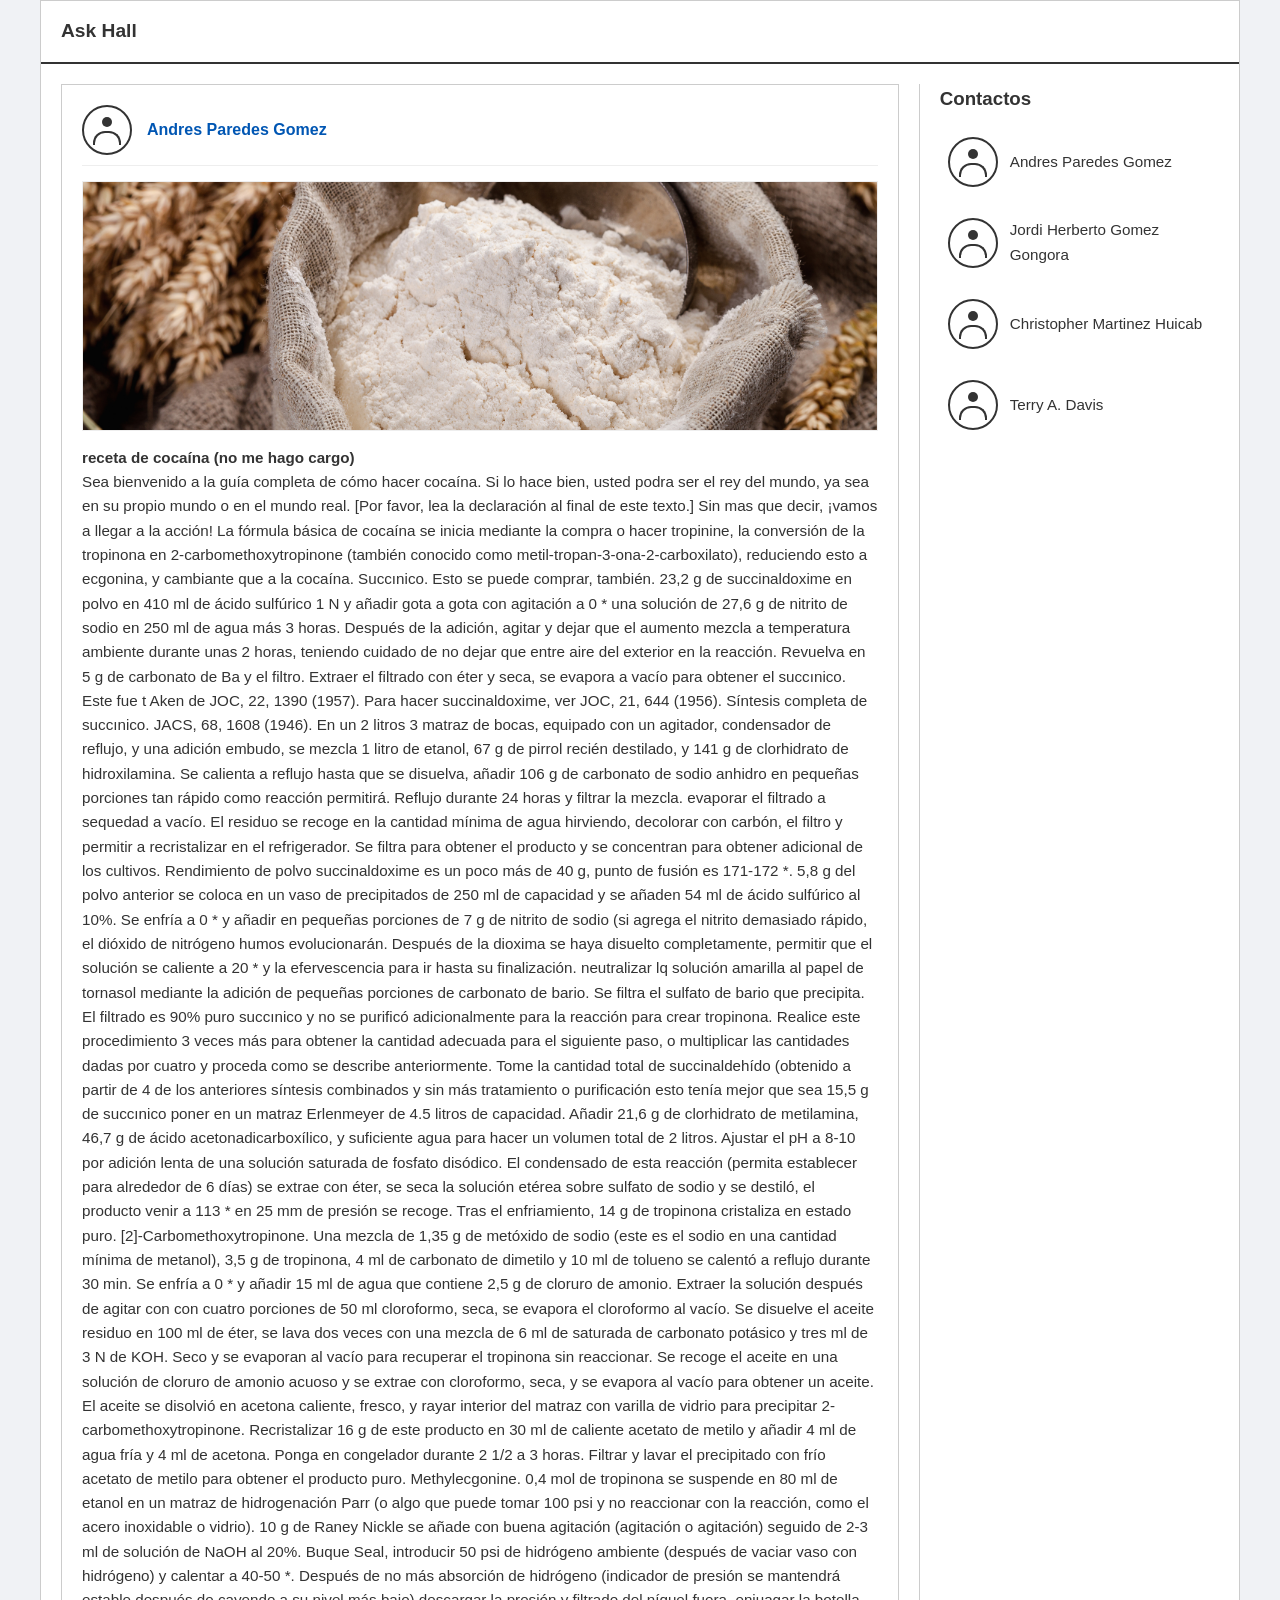
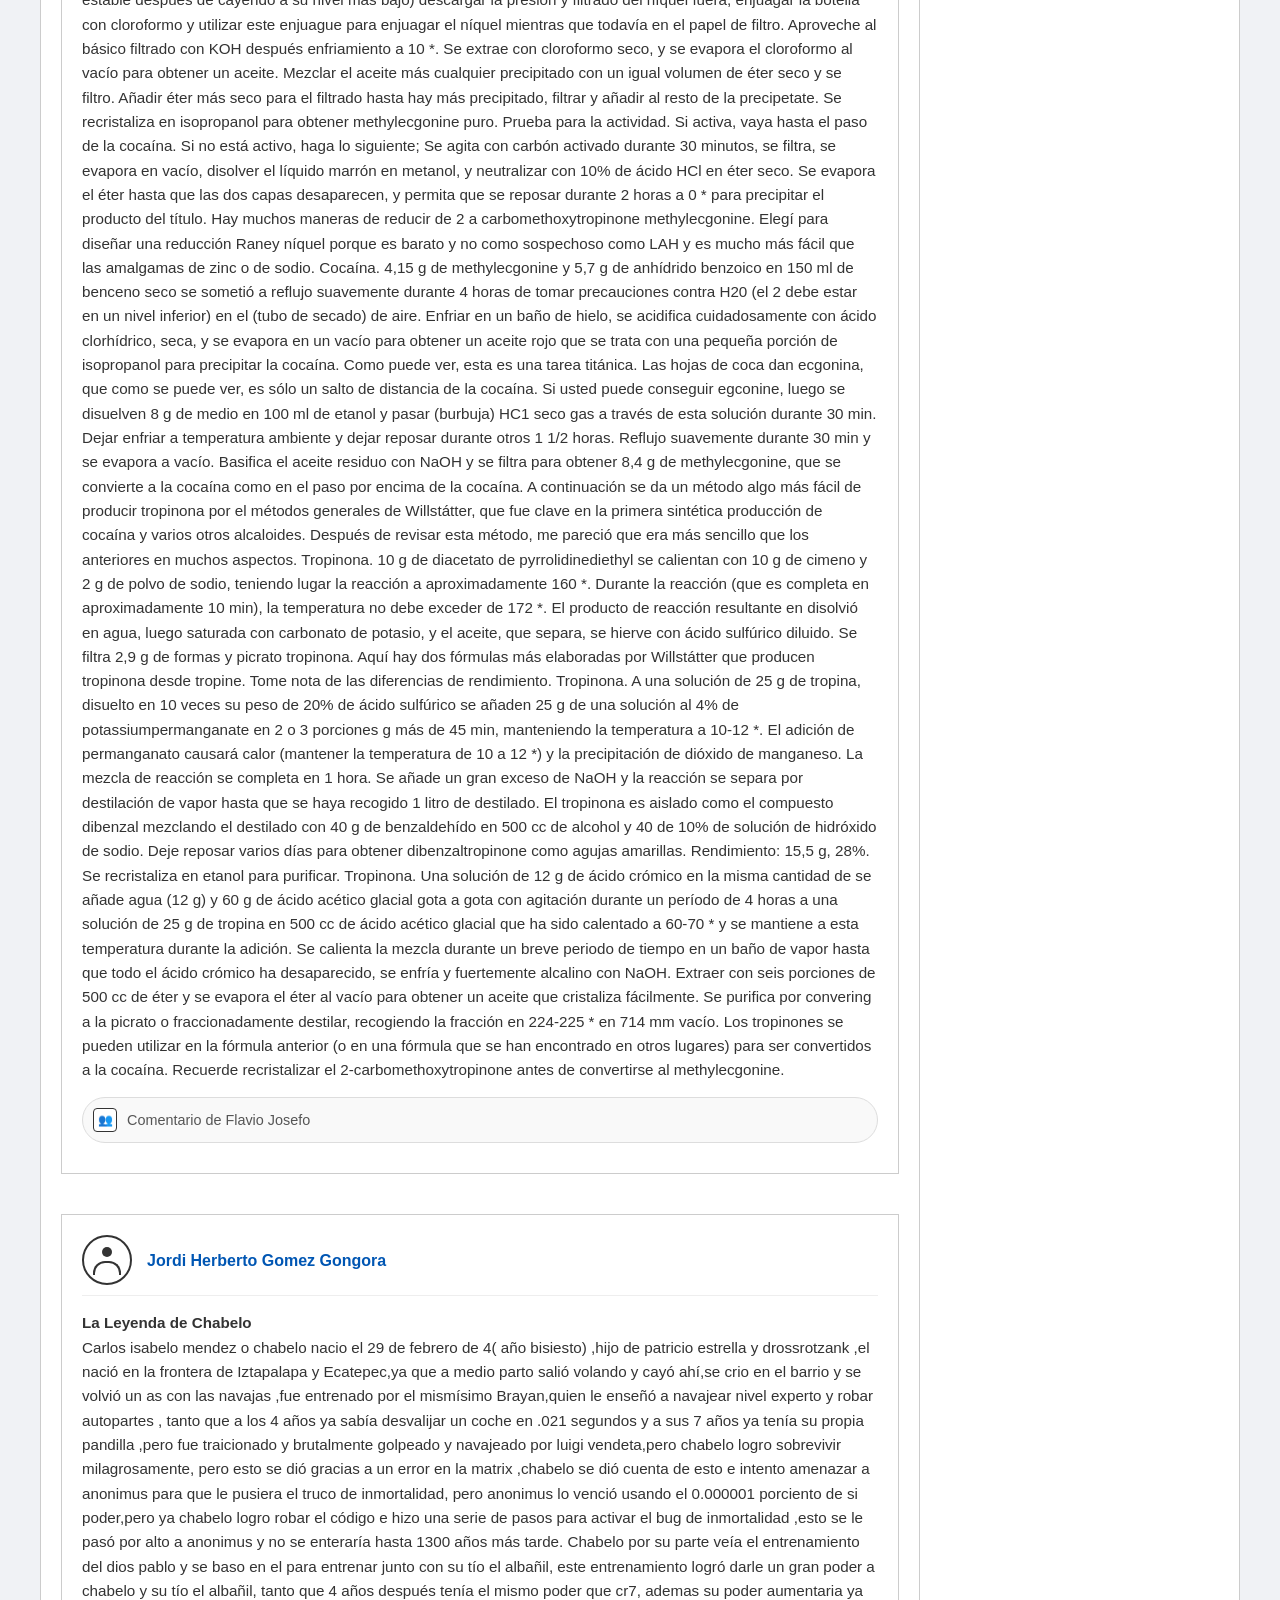
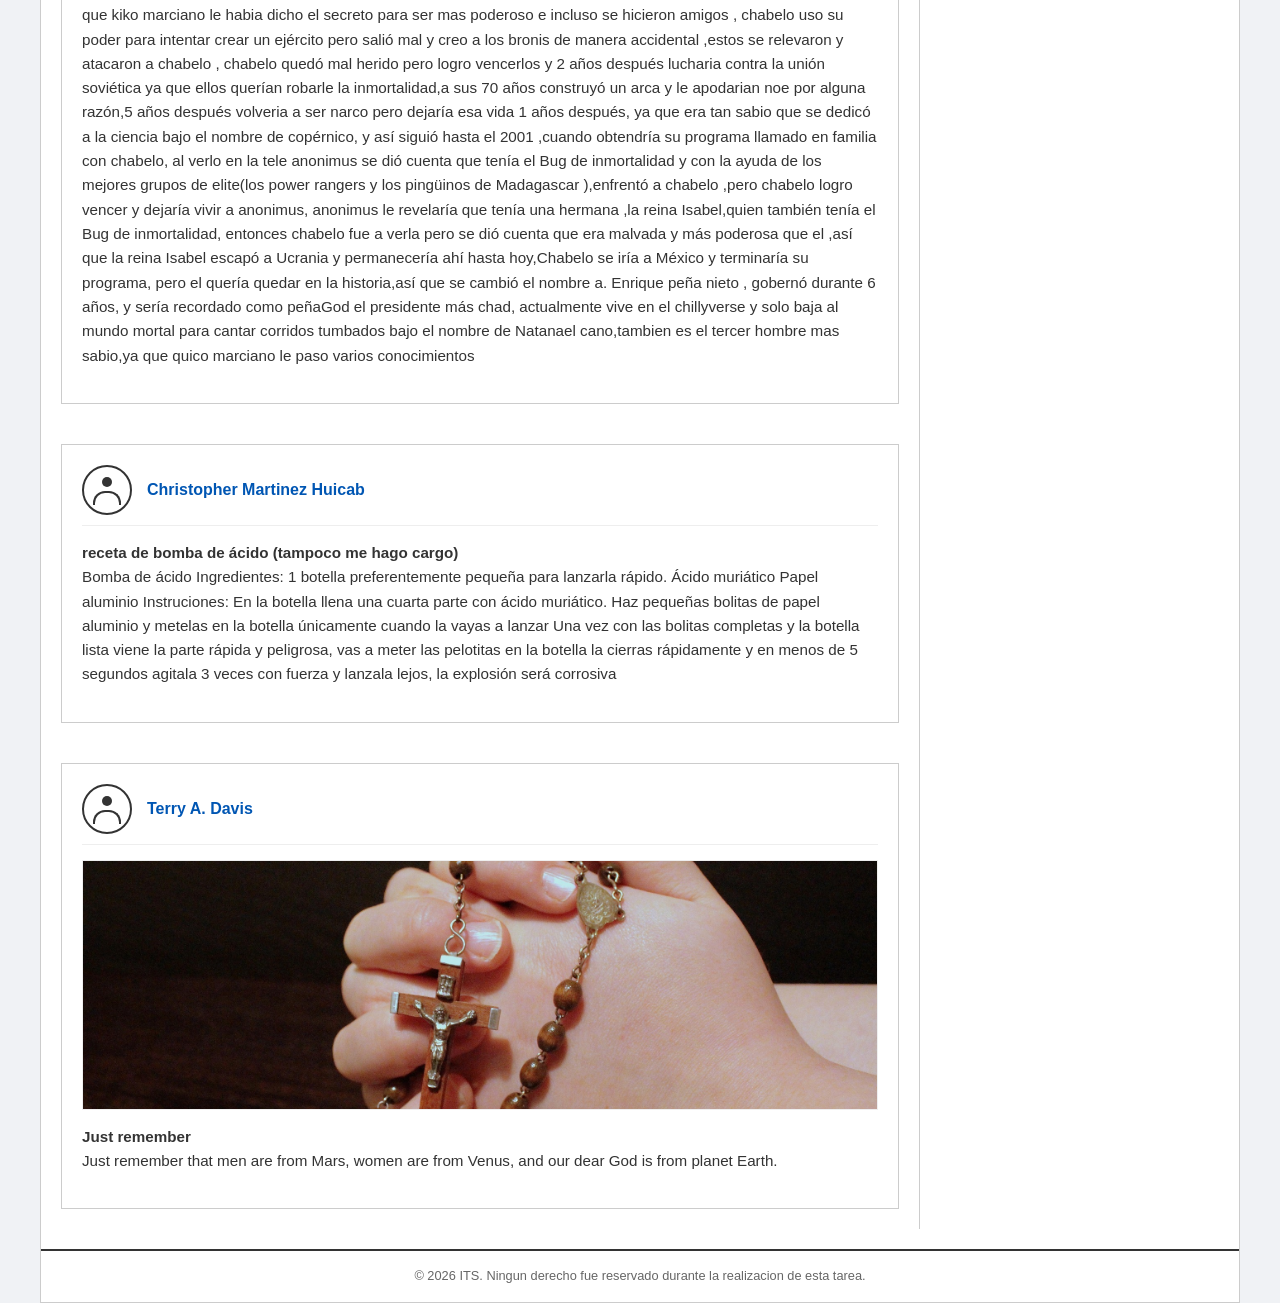
<file: Chris Andres y Jordi/index.html>
<!DOCTYPE html>
<html lang="es">
<head>
    <meta charset="UTF-8">
    <meta name="viewport" content="width=device-width, initial-scale=1.0">
    <title>Ask Hall - Feed</title>
    <link rel="stylesheet" href="styles.css">
</head>
<body>

    <div class="app-container">
        <header>
            <a href="index.html" class="logo">Ask Hall</a>
            <div class="user-nav"></div>
        </header>

        <main class="main-content">
            <section class="content-area">
                
                <!-- Publicación 1 -->
                <article class="post-card">
                    <div class="post-header">
                        <div class="avatar"></div>
                        <!-- Enlace al perfil 1 -->
                        <h4><a href="perfiles/perfil1.html">Andres Paredes Gomez</a></h4>
                    </div>
                    <div class="post-image-placeholder">
                        <img src="imagenes/tipos-de-harina-de-trigo-variantes-para-su-consumo.jpg" alt="Imagen de la publicación 1">
                    </div>
                    <p class="post-text">
                        <strong>receta de cocaína (no me hago cargo)
</strong><br>
Sea bienvenido a la guía completa de cómo hacer cocaína. Si lo hace bien, usted podra ser el rey del mundo, ya sea en su propio mundo o en el mundo real. [Por favor, lea la declaración al final de este texto.]

Sin mas que decir, ¡vamos a llegar a la acción!

La fórmula básica de cocaína se inicia mediante la compra o hacer tropinine, la conversión de la tropinona en 2-carbomethoxytropinone (también conocido como metil-tropan-3-ona-2-carboxilato), reduciendo esto a ecgonina, y cambiante que a la cocaína. Succınico. Esto se puede comprar, también. 23,2 g de succinaldoxime en polvo en 410 ml de ácido sulfúrico 1 N y añadir gota a gota con agitación a 0 * una solución de 27,6 g de nitrito de sodio en 250 ml de agua más 3 horas. Después de la adición, agitar y dejar que el aumento mezcla a temperatura ambiente durante unas 2 horas, teniendo cuidado de no dejar que entre aire del exterior en la reacción. Revuelva en 5 g de carbonato de Ba y el filtro. Extraer el filtrado con éter y seca, se evapora a vacío para obtener el succınico. Este fue t Aken de JOC, 22, 1390 (1957). Para hacer succinaldoxime, ver JOC, 21, 644 (1956).

Síntesis completa de succınico. JACS, 68, 1608 (1946). En un 2 litros 3 matraz de bocas, equipado con un agitador, condensador de reflujo, y una adición embudo, se mezcla 1 litro de etanol, 67 g de pirrol recién destilado, y 141 g de clorhidrato de hidroxilamina. Se calienta a reflujo hasta que se disuelva, añadir 106 g de carbonato de sodio anhidro en pequeñas porciones tan rápido como reacción permitirá. Reflujo durante 24 horas y filtrar la mezcla. evaporar el filtrado a sequedad a vacío. El residuo se recoge en la cantidad mínima de agua hirviendo, decolorar con carbón, el filtro y permitir a recristalizar en el refrigerador. Se filtra para obtener el producto y se concentran para obtener adicional de los cultivos. Rendimiento de polvo succinaldoxime es un poco más de 40 g, punto de fusión es 171-172 *. 5,8 g del polvo anterior se coloca en un vaso de precipitados de 250 ml de capacidad y se añaden 54 ml de ácido sulfúrico al 10%. Se enfría a 0 * y añadir en pequeñas porciones de 7 g de nitrito de sodio (si agrega el nitrito demasiado rápido, el dióxido de nitrógeno humos evolucionarán. Después de la dioxima se haya disuelto completamente, permitir que el solución se caliente a 20 * y la efervescencia para ir hasta su finalización. neutralizar lq solución amarilla al papel de tornasol mediante la adición de pequeñas porciones de carbonato de bario. Se filtra el sulfato de bario que precipita. El filtrado es 90% puro succınico y no se purificó adicionalmente para la reacción para crear tropinona. Realice este procedimiento 3 veces más para obtener la cantidad adecuada para el siguiente paso, o multiplicar las cantidades dadas por cuatro y proceda como se describe anteriormente. Tome la cantidad total de succinaldehído (obtenido a partir de 4 de los anteriores síntesis combinados y sin más tratamiento o purificación esto tenía mejor que sea 15,5 g de succınico poner en un matraz Erlenmeyer de 4.5 litros de capacidad. Añadir 21,6 g de clorhidrato de metilamina, 46,7 g de ácido acetonadicarboxílico, y suficiente agua para hacer un volumen total de 2 litros. Ajustar el pH a 8-10 por adición lenta de una solución saturada de fosfato disódico. El condensado de esta reacción (permita establecer para alrededor de 6 días) se extrae con éter, se seca la solución etérea sobre sulfato de sodio y se destiló, el producto venir a 113 * en 25 mm de presión se recoge. Tras el enfriamiento, 14 g de tropinona cristaliza en estado puro.

[2]-Carbomethoxytropinone. Una mezcla de 1,35 g de metóxido de sodio (este es el sodio en una cantidad mínima de metanol), 3,5 g de tropinona, 4 ml de carbonato de dimetilo y 10 ml de tolueno se calentó a reflujo durante 30 min. Se enfría a 0 * y añadir 15 ml de agua que contiene 2,5 g de cloruro de amonio. Extraer la solución después de agitar con con cuatro porciones de 50 ml cloroformo, seca, se evapora el cloroformo al vacío. Se disuelve el aceite residuo en 100 ml de éter, se lava dos veces con una mezcla de 6 ml de saturada de carbonato potásico y tres ml de 3 N de KOH. Seco y se evaporan al vacío para recuperar el tropinona sin reaccionar. Se recoge el aceite en una solución de cloruro de amonio acuoso y se extrae con cloroformo, seca, y se evapora al vacío para obtener un aceite. El aceite se disolvió en acetona caliente, fresco, y rayar interior del matraz con varilla de vidrio para precipitar 2-carbomethoxytropinone. Recristalizar 16 g de este producto en 30 ml de caliente acetato de metilo y añadir 4 ml de agua fría y 4 ml de acetona. Ponga en congelador durante 2 1/2 a 3 horas. Filtrar y lavar el precipitado con frío acetato de metilo para obtener el producto puro. Methylecgonine. 0,4 mol de tropinona se suspende en 80 ml de etanol en un matraz de hidrogenación Parr (o algo que puede tomar 100 psi y no reaccionar con la reacción, como el acero inoxidable o vidrio). 10 g de Raney Nickle se añade con buena agitación (agitación o agitación) seguido de 2-3 ml de solución de NaOH al 20%. Buque Seal, introducir 50 psi de hidrógeno ambiente (después de vaciar vaso con hidrógeno) y calentar a 40-50 *. Después de no más absorción de hidrógeno (indicador de presión se mantendrá estable después de cayendo a su nivel más bajo) descargar la presión y filtrado del níquel fuera, enjuagar la botella con cloroformo y utilizar este enjuague para enjuagar el níquel mientras que todavía en el papel de filtro. Aproveche al básico filtrado con KOH después enfriamiento a 10 *. Se extrae con cloroformo seco, y se evapora el cloroformo al vacío para obtener un aceite. Mezclar el aceite más cualquier precipitado con un igual volumen de éter seco y se filtro. Añadir éter más seco para el filtrado hasta hay más precipitado, filtrar y añadir al resto de la precipetate.

Se recristaliza en isopropanol para obtener methylecgonine puro. Prueba para la actividad.

Si activa, vaya hasta el paso de la cocaína. Si no está activo, haga lo siguiente; Se agita con carbón activado durante 30 minutos, se filtra, se evapora en vacío, disolver el líquido marrón en metanol, y neutralizar con 10% de ácido HCl en éter seco. Se evapora el éter hasta que las dos capas desaparecen, y permita que se reposar durante 2 horas a 0 * para precipitar el producto del título. Hay muchos maneras de reducir de 2 a carbomethoxytropinone methylecgonine. Elegí para diseñar una reducción Raney níquel porque es barato y no como sospechoso como LAH y es mucho más fácil que las amalgamas de zinc o de sodio.

Cocaína. 4,15 g de methylecgonine y 5,7 g de anhídrido benzoico en 150 ml de benceno seco se sometió a reflujo suavemente durante 4 horas de tomar precauciones contra H20 (el 2 debe estar en un nivel inferior) en el (tubo de secado) de aire. Enfriar en un baño de hielo, se acidifica cuidadosamente con ácido clorhídrico, seca, y se evapora en un vacío para obtener un aceite rojo que se trata con una pequeña porción de isopropanol para precipitar la cocaína.

Como puede ver, esta es una tarea titánica. Las hojas de coca dan ecgonina, que como se puede ver, es sólo un salto de distancia de la cocaína. Si usted puede conseguir egconine, luego se disuelven 8 g de medio en 100 ml de etanol y pasar (burbuja) HC1 seco gas a través de esta solución durante 30 min. Dejar enfriar a temperatura ambiente y dejar reposar durante otros 1 1/2 horas. Reflujo suavemente durante 30 min y se evapora a vacío. Basifica el aceite residuo con NaOH y se filtra para obtener 8,4 g de methylecgonine, que se convierte a la cocaína como en el paso por encima de la cocaína.

A continuación se da un método algo más fácil de producir tropinona por el métodos generales de Willstátter, que fue clave en la primera sintética producción de cocaína y varios otros alcaloides. Después de revisar esta método, me pareció que era más sencillo que los anteriores en muchos aspectos.

Tropinona. 10 g de diacetato de pyrrolidinediethyl se calientan con 10 g de cimeno y 2 g de polvo de sodio, teniendo lugar la reacción a aproximadamente 160 *. Durante la reacción (que es completa en aproximadamente 10 min), la temperatura no debe exceder de 172 *. El producto de reacción resultante en disolvió en agua, luego saturada con carbonato de potasio, y el aceite, que separa, se hierve con ácido sulfúrico diluido. Se filtra 2,9 g de formas y picrato tropinona. Aquí hay dos fórmulas más elaboradas por Willstátter que producen tropinona desde tropine. Tome nota de las diferencias de rendimiento.

Tropinona. A una solución de 25 g de tropina, disuelto en 10 veces su peso de 20% de ácido sulfúrico se añaden 25 g de una solución al 4% de potassiumpermanganate en 2 o 3 porciones g más de 45 min, manteniendo la temperatura a 10-12 *. El adición de permanganato causará calor (mantener la temperatura de 10 a 12 *) y la precipitación de dióxido de manganeso. La mezcla de reacción se completa en 1 hora. Se añade un gran exceso de NaOH y la reacción se separa por destilación de vapor hasta que se haya recogido 1 litro de destilado. El tropinona es aislado como el compuesto dibenzal mezclando el destilado con 40 g de benzaldehído en 500 cc de alcohol y 40 de 10% de solución de hidróxido de sodio. Deje reposar varios días para obtener dibenzaltropinone como agujas amarillas.

Rendimiento: 15,5 g, 28%. Se recristaliza en etanol para purificar.

Tropinona. Una solución de 12 g de ácido crómico en la misma cantidad de se añade agua (12 g) y 60 g de ácido acético glacial gota a gota con agitación durante un período de 4 horas a una solución de 25 g de tropina en 500 cc de ácido acético glacial que ha sido calentado a 60-70 * y se mantiene a esta temperatura durante la adición. Se calienta la mezcla durante un breve periodo de tiempo en un baño de vapor hasta que todo el ácido crómico ha desaparecido, se enfría y fuertemente alcalino con NaOH. Extraer con seis porciones de 500 cc de éter y se evapora el éter al vacío para obtener un aceite que cristaliza fácilmente. Se purifica por convering a la picrato o fraccionadamente destilar, recogiendo la fracción en 224-225 * en 714 mm vacío.

Los tropinones se pueden utilizar en la fórmula anterior (o en una fórmula que se han encontrado en otros lugares) para ser convertidos a la cocaína. Recuerde recristalizar el 2-carbomethoxytropinone antes de convertirse al methylecgonine.                    </p>
                    <div class="comment-box">
                        <div class="comment-icon">👥</div>
                        <span>Comentario de Flavio Josefo</span>
                    </div>
                </article>

                <!-- Publicación 2 -->
                <article class="post-card">
                    <div class="post-header">
                        <div class="avatar"></div>
                        <h4><a href="perfiles/perfil2.html">Jordi Herberto Gomez Gongora</a></h4>
                    </div>
                    <p class="post-text">
                        <strong>La Leyenda de Chabelo</strong><br>
                        Carlos isabelo mendez o chabelo nacio el 29 de febrero de 4( año bisiesto) ,hijo de patricio estrella y drossrotzank ,el nació en la frontera de Iztapalapa y Ecatepec,ya que a medio parto salió volando y cayó ahí,se crio en el barrio y se volvió un as con las navajas ,fue entrenado por el mismísimo Brayan,quien le enseñó a navajear nivel experto y robar autopartes , tanto que a los 4 años ya sabía desvalijar un coche en .021 segundos y a sus 7 años ya tenía su propia pandilla ,pero fue traicionado y brutalmente golpeado y navajeado por luigi vendeta,pero chabelo logro sobrevivir milagrosamente, pero esto se dió gracias a un error en la matrix ,chabelo se dió cuenta de esto e intento amenazar a anonimus para que le pusiera el truco de inmortalidad, pero anonimus lo venció usando el 0.000001 porciento de si poder,pero ya chabelo logro robar el código e hizo una serie de pasos para activar el bug de inmortalidad ,esto se le pasó por alto a anonimus y no se enteraría hasta 1300 años más tarde. Chabelo por su parte veía el entrenamiento del dios pablo y se baso en el para entrenar junto con su tío el albañil, este entrenamiento logró darle un gran poder a chabelo y su tío el albañil, tanto que 4 años después tenía el mismo poder que cr7, ademas su poder aumentaria ya que kiko marciano le habia dicho el secreto para ser mas poderoso e incluso se hicieron amigos , chabelo uso su poder para intentar crear un ejército pero salió mal y creo a los bronis de manera accidental ,estos se relevaron y atacaron a chabelo , chabelo quedó mal herido pero logro vencerlos y 2 años después lucharia contra la unión soviética ya que ellos querían robarle la inmortalidad,a sus 70 años construyó un arca y le apodarian noe por alguna razón,5 años después volveria a ser narco pero dejaría esa vida 1 años después, ya que era tan sabio que se dedicó a la ciencia bajo el nombre de copérnico, y así siguió hasta el 2001 ,cuando obtendría su programa llamado en familia con chabelo, al verlo en la tele anonimus se dió cuenta que tenía el Bug de inmortalidad y con la ayuda de los mejores grupos de elite(los power rangers y los pingüinos de Madagascar ),enfrentó a chabelo ,pero chabelo logro vencer y dejaría vivir a anonimus, anonimus le revelaría que tenía una hermana ,la reina Isabel,quien también tenía el Bug de inmortalidad, entonces chabelo fue a verla pero se dió cuenta que era malvada y más poderosa que el ,así que la reina Isabel escapó a Ucrania y permanecería ahí hasta hoy,Chabelo se iría a México y terminaría su programa, pero el quería quedar en la historia,así que se cambió el nombre a. Enrique peña nieto , gobernó durante 6 años, y sería recordado como peñaGod el presidente más chad, actualmente vive en el chillyverse y solo baja al mundo mortal para cantar corridos tumbados bajo el nombre de Natanael cano,tambien es el tercer hombre mas sabio,ya que quico marciano le paso varios conocimientos
                    </p>
                </article>

                <!-- Publicación 3 -->
                <article class="post-card">
                    <div class="post-header">
                        <div class="avatar"></div>
                        <h4><a href="perfiles/perfil3.html">Christopher Martinez Huicab</a></h4>
                    </div>
                    <p class="post-text">
                        <strong>receta de bomba de ácido (tampoco me hago cargo)
</strong><br>
                        Bomba de ácido

Ingredientes:

1 botella preferentemente pequeña para lanzarla rápido.

Ácido muriático

Papel aluminio

Instruciones:

En la botella llena una cuarta parte con ácido muriático.

Haz pequeñas bolitas de papel aluminio y metelas en la botella únicamente cuando la vayas a lanzar

Una vez con las bolitas completas y la botella lista viene la parte rápida y peligrosa, vas a meter las pelotitas en la botella la cierras rápidamente y en menos de 5 segundos agitala 3 veces con fuerza y lanzala lejos, la explosión será corrosiva
                    </p>
                </article>

                <!-- Publicación 4 -->
                <article class="post-card">
                    <div class="post-header">
                        <div class="avatar"></div>
                        <h4><a href="perfiles/perfil4.html">Terry A. Davis</a></h4>
                    </div>
                    <div class="post-image-placeholder">
                        <img src="imagenes/myriams-fotos-rosary-1211064_1920.jpg" alt="Imagen de la publicación 4">
                    </div>
                    <p class="post-text">
                        <strong>Just remember</strong><br>
                        Just remember that men are from Mars, women are from Venus, and our dear God is from planet Earth.
                    </p>
                </article>

            </section>

            <!-- Sidebar de Contactos -->
            <aside class="chat-sidebar">
                <h3>Contactos</h3>
                <a href="perfiles/perfil1.html" class="contact-item">
                    <div class="avatar"></div>
                    <span>Andres Paredes Gomez</span>
                </a>
                <a href="perfiles/perfil2.html" class="contact-item">
                    <div class="avatar"></div>
                    <span>Jordi Herberto Gomez Gongora</span>
                </a>
                <a href="perfiles/perfil3.html" class="contact-item">
                    <div class="avatar"></div>
                    <span>Christopher Martinez Huicab</span>
                </a>
                <a href="perfiles/perfil4.html" class="contact-item">
                    <div class="avatar"></div>
                    <span>Terry A. Davis</span>
                </a>
            </aside>
        </main>

        <footer>
            &copy; 2026 ITS. Ningun derecho fue reservado durante la realizacion de esta tarea.
        </footer>
    </div>

    <div class="chat-float-btn">
        <div class="avatar" style="border:none; width: 30px; height: 30px;"></div>
    </div>

</body>
</html>
</file>
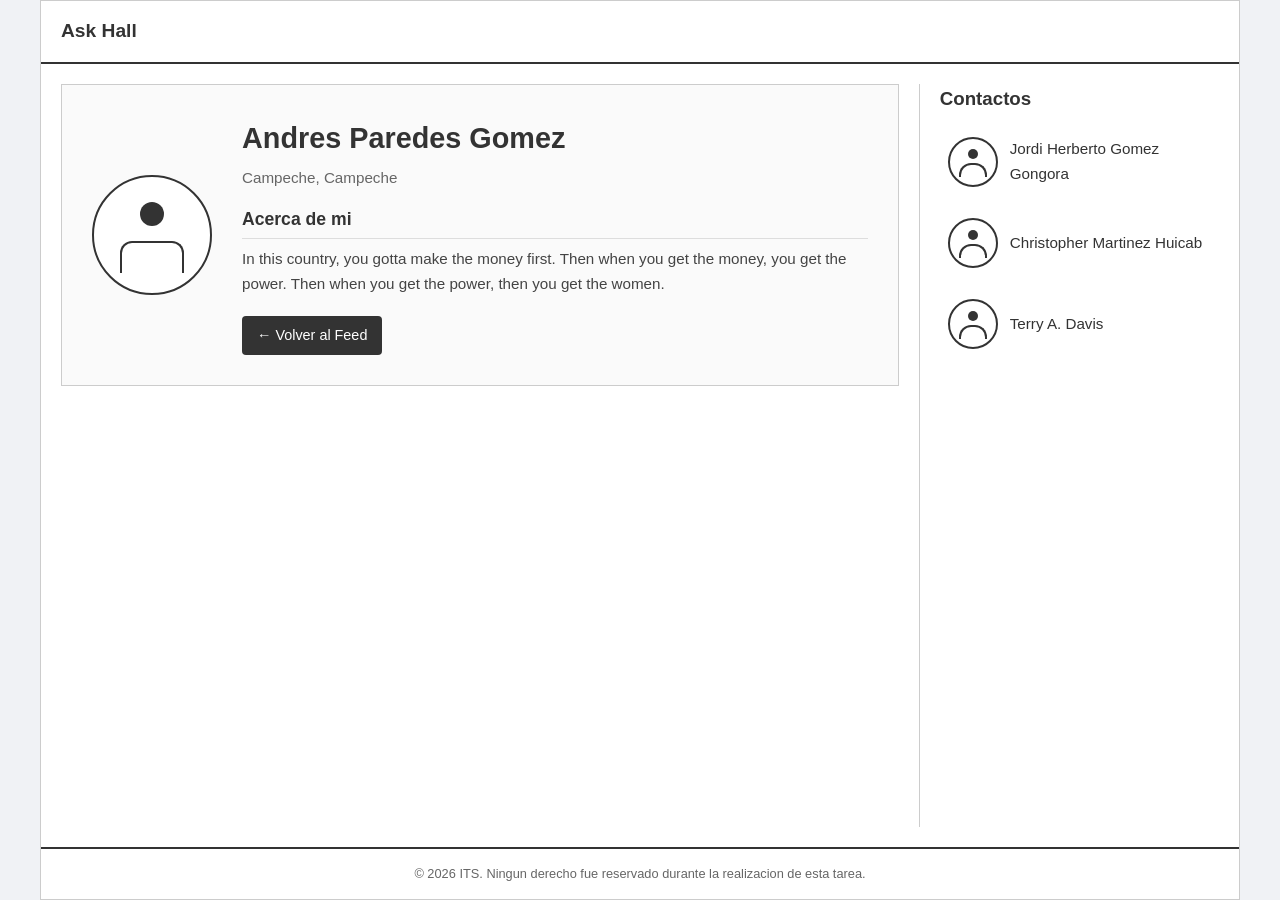
<file: Chris Andres y Jordi/perfiles/perfil1.html>
<!DOCTYPE html>
<html lang="es">
<head>
    <meta charset="UTF-8">
    <meta name="viewport" content="width=device-width, initial-scale=1.0">
    <title>Antonio Montana</title>
    <!-- Enlace al CSS en la carpeta padre -->
    <link rel="stylesheet" href="../styles.css">
</head>
<body>

    <div class="app-container">
        <header>
            <!-- Enlace de vuelta al feed -->
            <a href="../index.html" class="logo">Ask Hall</a>
            <div class="user-nav"></div>
        </header>

        <main class="main-content">
            <section class="content-area">
                
                <div class="profile-header">
                    <div class="avatar large"></div>
                    <div class="profile-info">
                        <h1>Andres Paredes Gomez</h1>
                        <p class="location">Campeche, Campeche</p>
                        <h3>Acerca de mi</h3>
                        <p>In this country, you gotta make the money first. Then when you get the money, you get the power. Then when you get the power, then you get the women.</p>
                        <!-- Botón para volver al feed -->
                        <a href="../index.html" class="back-btn">← Volver al Feed</a>
                    </div>
                </div>

            </section>

            <!-- Sidebar de Contactos -->
            <aside class="chat-sidebar">
                <h3>Contactos</h3>
                <a href="perfil2.html" class="contact-item">
                    <div class="avatar"></div>
                    <span>Jordi Herberto Gomez Gongora</span>
                </a>
                <a href="perfil3.html" class="contact-item">
                    <div class="avatar"></div>
                    <span>Christopher Martinez Huicab</span>
                </a>
                <a href="perfil4.html" class="contact-item">
                    <div class="avatar"></div>
                    <span>Terry A. Davis</span>
                </a>
            </aside>
        </main>

        <footer>
            &copy; 2026 ITS. Ningun derecho fue reservado durante la realizacion de esta tarea.
        </footer>
    </div>

    <div class="chat-float-btn">
        <div class="avatar" style="border:none; width: 30px; height: 30px;"></div>
    </div>

</body>
</html>
</file>
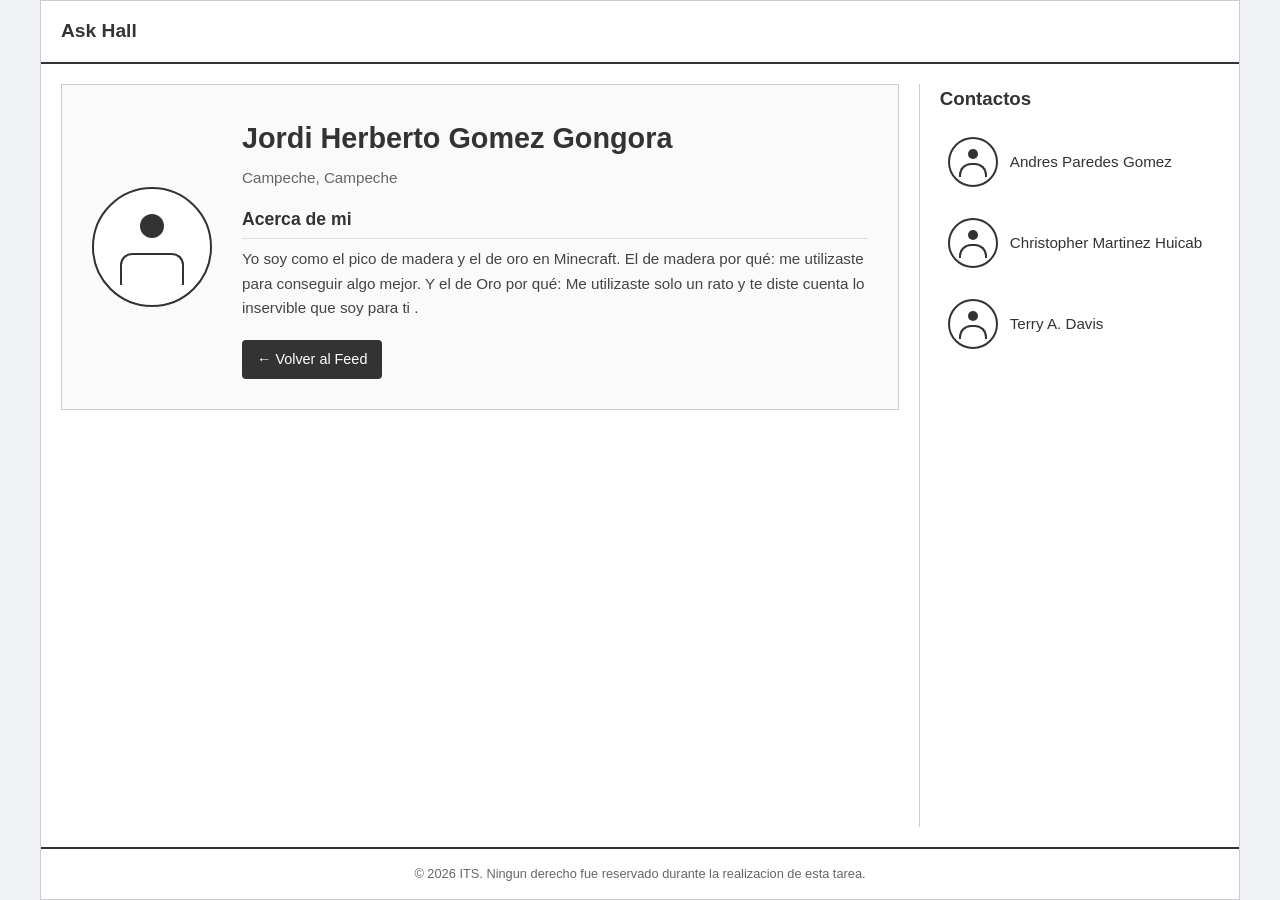
<file: Chris Andres y Jordi/perfiles/perfil2.html>
<!DOCTYPE html>
<html lang="es">
<head>
    <meta charset="UTF-8">
    <meta name="viewport" content="width=device-width, initial-scale=1.0">
    <title>Flavio Josefo</title>
    <!-- Enlace al CSS en la carpeta padre -->
    <link rel="stylesheet" href="../styles.css">
</head>
<body>

    <div class="app-container">
        <header>
            <!-- Enlace de vuelta al feed -->
            <a href="../index.html" class="logo">Ask Hall</a>
            <div class="user-nav"></div>
        </header>

        <main class="main-content">
            <section class="content-area">
                
                <div class="profile-header">
                    <div class="avatar large"></div>
                    <div class="profile-info">
                        <h1>Jordi Herberto Gomez Gongora</h1>
                        <p class="location">Campeche, Campeche</p>
                        <h3>Acerca de mi</h3>
                        <p>Yo soy como el pico de madera y el de oro en Minecraft. El de madera por qué: me utilizaste para conseguir algo mejor. Y el de Oro por qué: Me utilizaste solo un rato y te diste cuenta lo inservible que soy para ti


.</p>
                        <!-- Botón para volver al feed -->
                        <a href="../index.html" class="back-btn">← Volver al Feed</a>
                    </div>
                </div>

            </section>

            <!-- Sidebar de Contactos -->
            <aside class="chat-sidebar">
                <h3>Contactos</h3>
                <a href="perfil1.html" class="contact-item">
                    <div class="avatar"></div>
                    <span>Andres Paredes Gomez</span>
                </a>
                <a href="perfil3.html" class="contact-item">
                    <div class="avatar"></div>
                    <span>Christopher Martinez Huicab</span>
                </a>
                <a href="perfil4.html" class="contact-item">
                    <div class="avatar"></div>
                    <span>Terry A. Davis</span>
                </a>
            </aside>
        </main>

        <footer>
            &copy; 2026 ITS. Ningun derecho fue reservado durante la realizacion de esta tarea.
        </footer>
    </div>

    <div class="chat-float-btn">
        <div class="avatar" style="border:none; width: 30px; height: 30px;"></div>
    </div>

</body>
</html>
</file>
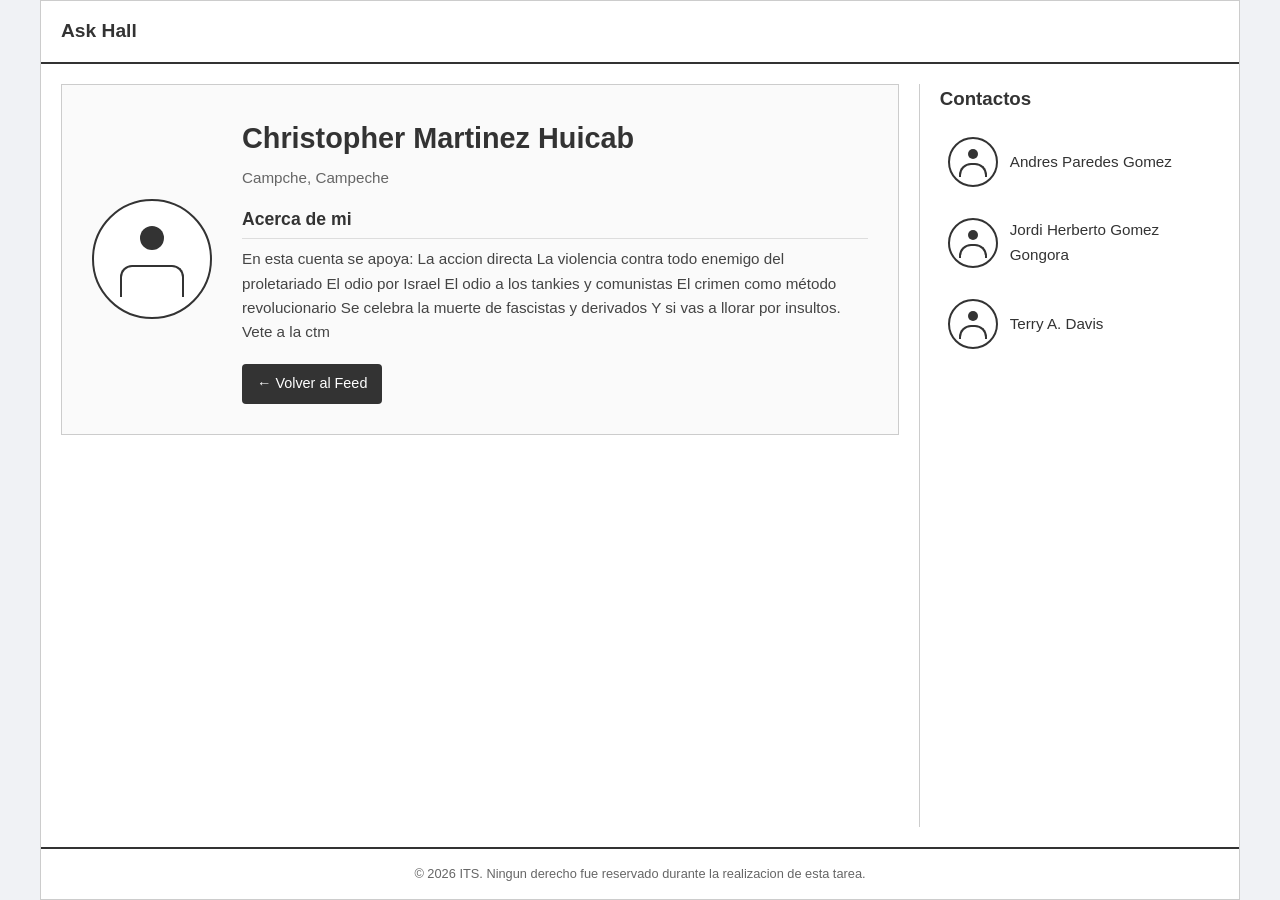
<file: Chris Andres y Jordi/perfiles/perfil3.html>
<!DOCTYPE html>
<html lang="es">
<head>
    <meta charset="UTF-8">
    <meta name="viewport" content="width=device-width, initial-scale=1.0">
    <title>Jack Torrance</title>
    <!-- Enlace al CSS en la carpeta padre -->
    <link rel="stylesheet" href="../styles.css">
</head>
<body>

    <div class="app-container">
        <header>
            <!-- Enlace de vuelta al feed -->
            <a href="../index.html" class="logo">Ask Hall</a>
            <div class="user-nav"></div>
        </header>

        <main class="main-content">
            <section class="content-area">
                
                <div class="profile-header">
                    <div class="avatar large"></div>
                    <div class="profile-info">
                        <h1>Christopher Martinez Huicab</h1>
                        <p class="location">Campche, Campeche</p>
                        <h3>Acerca de mi</h3>
                        <p>En esta cuenta se apoya:

La accion directa

La violencia contra todo enemigo del proletariado

El odio por Israel

El odio a los tankies y comunistas

El crimen como método revolucionario

Se celebra la muerte de fascistas y derivados

Y si vas a llorar por insultos. Vete a la ctm</p>
                        <!-- Botón para volver al feed -->
                        <a href="../index.html" class="back-btn">← Volver al Feed</a>
                    </div>
                </div>

            </section>

            <!-- Sidebar de Contactos -->
            <aside class="chat-sidebar">
                <h3>Contactos</h3>
                <a href="perfil1.html" class="contact-item">
                    <div class="avatar"></div>
                    <span>Andres Paredes Gomez</span>
                </a>
                <a href="perfil2.html" class="contact-item">
                    <div class="avatar"></div>
                    <span>Jordi Herberto Gomez Gongora</span>
                </a>
                <a href="perfil4.html" class="contact-item">
                    <div class="avatar"></div>
                    <span>Terry A. Davis</span>
                </a>
            </aside>
        </main>

        <footer>
            &copy; 2026 ITS. Ningun derecho fue reservado durante la realizacion de esta tarea.
        </footer>
    </div>

    <div class="chat-float-btn">
        <div class="avatar" style="border:none; width: 30px; height: 30px;"></div>
    </div>

</body>
</html>
</file>
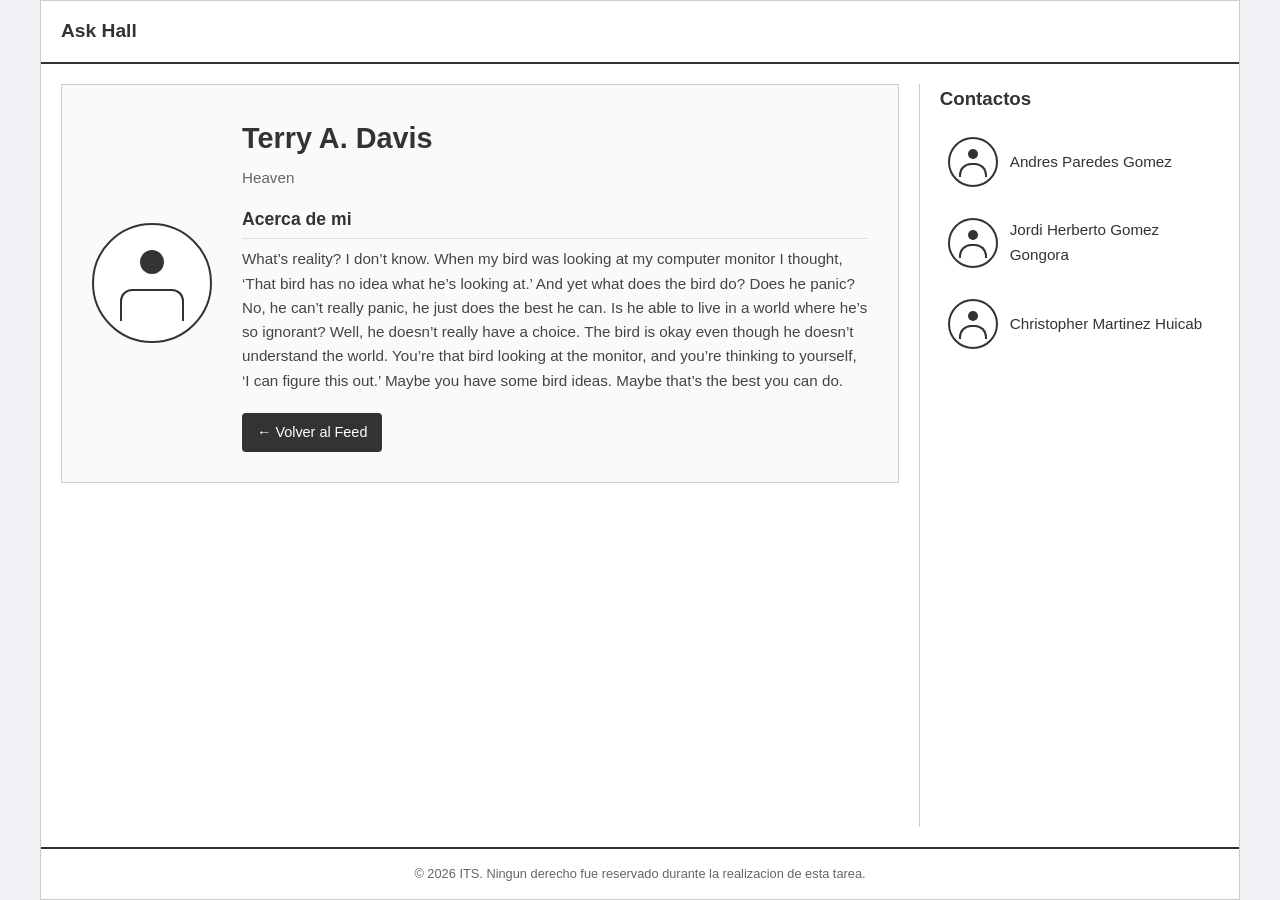
<file: Chris Andres y Jordi/perfiles/perfil4.html>
<!DOCTYPE html>
<html lang="es">
<head>
    <meta charset="UTF-8">
    <meta name="viewport" content="width=device-width, initial-scale=1.0">
    <title>Terry A. Davis</title>
    <link rel="stylesheet" href="../styles.css">
</head>
<body>

    <div class="app-container">
        <header>
            <a href="../index.html" class="logo">Ask Hall</a>
            <div class="user-nav"></div>
        </header>

        <main class="main-content">
            <section class="content-area">
                
                <div class="profile-header">
                    <div class="avatar large"></div>
                    <div class="profile-info">
                        <h1>Terry A. Davis</h1>
                        <p class="location">Heaven</p>
                        <h3>Acerca de mi</h3>
                        <p>What’s reality? I don’t know. When my bird was looking at my computer monitor I thought, ‘That bird has no idea what he’s looking at.’ And yet what does the bird do? Does he panic? No, he can’t really panic, he just does the best he can. Is he able to live in a world where he’s so ignorant? Well, he doesn’t really have a choice. The bird is okay even though he doesn’t understand the world. You’re that bird looking at the monitor, and you’re thinking to yourself, ‘I can figure this out.’ Maybe you have some bird ideas. Maybe that’s the best you can do.</p>
                        <a href="../index.html" class="back-btn">← Volver al Feed</a>
                    </div>
                </div>

            </section>

            <aside class="chat-sidebar">
                <h3>Contactos</h3>
                <a href="perfil1.html" class="contact-item">
                    <div class="avatar"></div>
                    <span>Andres Paredes Gomez</span>
                </a>
                <a href="perfil2.html" class="contact-item">
                    <div class="avatar"></div>
                    <span>Jordi Herberto Gomez Gongora</span>
                </a>
                <a href="perfil3.html" class="contact-item">
                    <div class="avatar"></div>
                    <span>Christopher Martinez Huicab</span>
                </a>
            </aside>
        </main>

        <footer>
            &copy; 2026 ITS. Ningun derecho fue reservado durante la realizacion de esta tarea.
        </footer>
    </div>

    <div class="chat-float-btn">
        <div class="avatar" style="border:none; width: 30px; height: 30px;"></div>
    </div>

</body>
</html>
</file>
<file: Chris Andres y Jordi/styles.css>
/* =========================================
   RESET Y ESTILOS BASE
   ========================================= */
* {
    box-sizing: border-box;
    margin: 0;
    padding: 0;
}

body {
    font-family: 'Segoe UI', Tahoma, Geneva, Verdana, sans-serif;
    background-color: #f0f2f5;
    color: #333;
    line-height: 1.6;
    display: flex;
    flex-direction: column;
    min-height: 100vh;
}

a {
    text-decoration: none;
    color: inherit;
}

/* Utilidades para simular Avatares con CSS puro */
.avatar {
    width: 50px;
    height: 50px;
    border-radius: 50%;
    border: 2px solid #333;
    display: flex;
    align-items: center;
    justify-content: center;
    background-color: #fff;
    position: relative;
    flex-shrink: 0;
}

.avatar::after {
    content: '';
    display: block;
    width: 10px;
    height: 10px;
    background: #333;
    border-radius: 50%;
    position: absolute;
    top: 10px;
}

.avatar::before {
    content: '';
    display: block;
    width: 24px;
    height: 12px;
    border: 2px solid #333;
    border-bottom: none;
    border-radius: 12px 12px 0 0;
    position: absolute;
    bottom: 8px;
}

.avatar.large {
    width: 120px;
    height: 120px;
}
.avatar.large::after { width: 24px; height: 24px; top: 25px; }
.avatar.large::before { width: 60px; height: 30px; bottom: 20px; }

/* =========================================
   ESTRUCTURA PRINCIPAL (LAYOUT)
   ========================================= */
.app-container {
    max-width: 1200px;
    margin: 0 auto;
    width: 100%;
    background: white;
    border: 1px solid #ccc;
    display: flex;
    flex-direction: column;
    min-height: 100vh;
    position: relative;
}

header {
    background-color: #fff;
    border-bottom: 2px solid #333;
    padding: 15px 20px;
    display: flex;
    justify-content: space-between;
    align-items: center;
    position: sticky;
    top: 0;
    z-index: 100;
}

.logo {
    font-weight: bold;
    font-size: 1.2rem;
    cursor: pointer;
}

.user-nav {
    font-size: 0.9rem;
    color: #555;
}

.main-content {
    display: flex;
    flex: 1;
    padding: 20px;
    gap: 20px;
}

.content-area {
    flex: 3;
    display: flex;
    flex-direction: column;
    gap: 20px;
}

.chat-sidebar {
    flex: 1;
    border-left: 1px solid #ccc;
    padding-left: 20px;
    display: flex;
    flex-direction: column;
    gap: 15px;
    min-width: 220px;
}

footer {
    border-top: 2px solid #333;
    padding: 15px;
    text-align: center;
    font-size: 0.8rem;
    color: #666;
    margin-top: auto;
}

/* =========================================
   ESTILOS: PERFIL
   ========================================= */
.profile-header {
    display: flex;
    gap: 30px;
    border: 1px solid #ccc;
    padding: 30px;
    background: #fafafa;
    align-items: center;
}

.profile-info h1 {
    font-size: 1.8rem;
    margin-bottom: 5px;
}

.profile-info .location {
    font-size: 0.95rem;
    color: #666;
    margin-bottom: 15px;
}

.profile-info h3 {
    font-size: 1.1rem;
    margin-bottom: 8px;
    border-bottom: 1px solid #ddd;
    padding-bottom: 5px;
}

.profile-info p {
    font-size: 0.95rem;
    color: #444;
    margin-bottom: 20px;
}

.back-btn {
    display: inline-block;
    padding: 8px 15px;
    background: #333;
    color: #fff;
    border-radius: 4px;
    font-size: 0.9rem;
    transition: background 0.2s;
}
.back-btn:hover { background: #555; }

/* =========================================
   ESTILOS: FEED Y PUBLICACIONES
   ========================================= */
.post-card {
    border: 1px solid #ccc;
    padding: 20px;
    background: #fff;
    margin-bottom: 20px;
}

.post-header {
    display: flex;
    align-items: center;
    gap: 15px;
    margin-bottom: 15px;
    border-bottom: 1px solid #eee;
    padding-bottom: 10px;
}

.post-header h4 { font-size: 1rem; margin: 0; }
.post-header a { color: #0056b3; font-weight: bold; }
.post-header a:hover { text-decoration: underline; }

.post-image-placeholder {
    width: 100%;
    height: 250px;
    background-color: #f9f9f9;
    border: 1px solid #eee;
    display: flex;
    align-items: center;
    justify-content: center;
    margin-bottom: 15px;
}

.post-text { margin-bottom: 15px; font-size: 0.95rem; }

.comment-box {
    display: flex;
    align-items: center;
    gap: 10px;
    border: 1px solid #ddd;
    padding: 10px;
    border-radius: 25px;
    margin-bottom: 10px;
    background: #f9f9f9;
    font-size: 0.9rem;
    color: #555;
}

.comment-icon {
    width: 24px;
    height: 24px;
    border: 1px solid #333;
    border-radius: 4px;
    display: flex;
    justify-content: center;
    align-items: center;
    font-size: 12px;
    background: #fff;
}

/* Lista de Contactos (Sidebar) */
.contact-item {
    display: flex;
    align-items: center;
    gap: 12px;
    font-size: 0.95rem;
    padding: 8px;
    border-radius: 8px;
    transition: background 0.2s;
}

.contact-item:hover { background-color: #f0f2f5; }

/* Botón Flotante Móvil */
.chat-float-btn {
    position: fixed;
    bottom: 30px;
    right: 30px;
    width: 60px;
    height: 60px;
    background: white;
    border: 2px solid #333;
    border-radius: 50%;
    display: flex;
    align-items: center;
    justify-content: center;
    cursor: pointer;
    box-shadow: 0 4px 6px rgba(0,0,0,0.1);
    z-index: 200;
    display: none;
}

/* =========================================
   RESPONSIVIDAD
   ========================================= */
@media (max-width: 768px) {
    .main-content { flex-direction: column; }
    .chat-sidebar { display: none; }
    .chat-float-btn { display: flex; }
    .profile-header { flex-direction: column; text-align: center; padding: 20px; }
    .app-container { border: none; }
    header { position: relative; }
}

.post-image-placeholder img {
    width: 100%;
    height: 100%;
    object-fit: cover;
    display: block;
}
</file>
